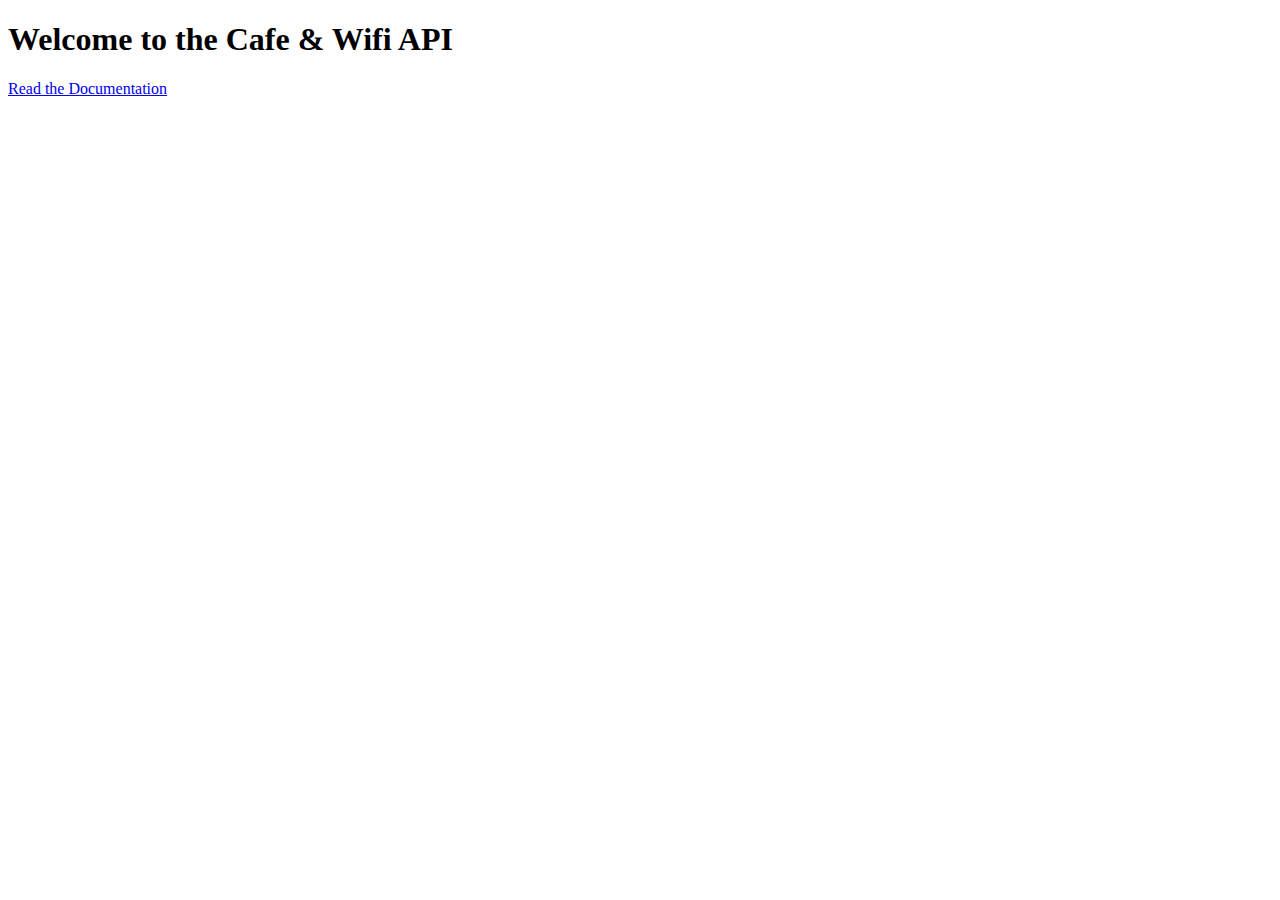
<file: templates/index_api.html>
<!DOCTYPE html>
<html lang="en">
<head>
    <meta charset="UTF-8">
    <title>Cafe&Wifi API</title>
</head>
<body>
    <h1>Welcome to the Cafe & Wifi API</h1>
<a href="https://documenter.getpostman.com/view/27499312/2s93m1ZjKy">Read the Documentation</a>

</body>
</html>
</file>
